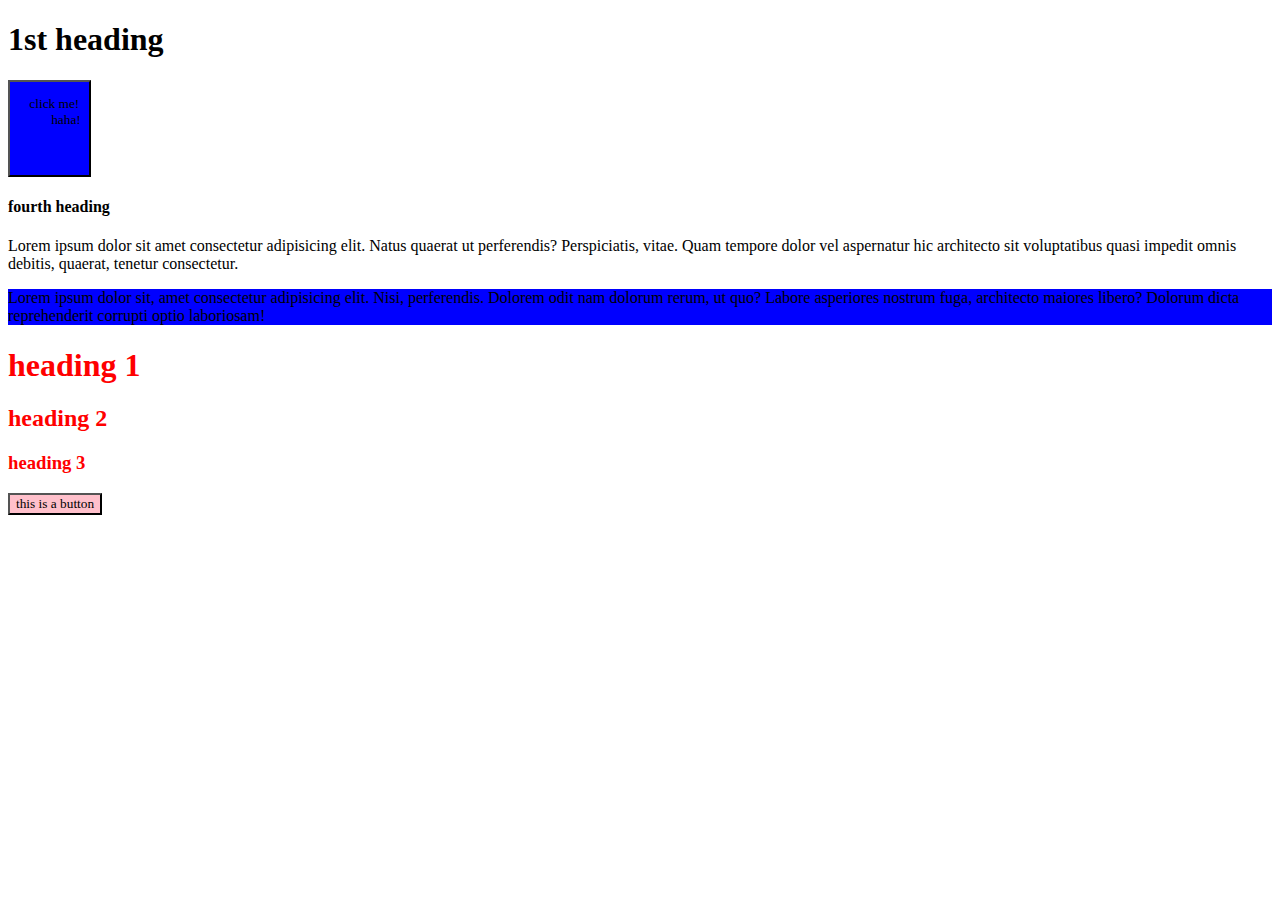
<file: index.html>
<!DOCTYPE html>
<html lang="en">
  <head>
    <meta charset="UTF-8" />
    <meta name="viewport" content="width=device-width, initial-scale=1.0" />
    <title>Document</title>
    <link rel="stylesheet" href="index.css" />
  </head>
  <style>
    button {
      background-color: blue;
    }
  </style>
  <body>
    <h1>1st heading</h1>
    <button>
      <pre>
    click me! 
          haha!

        </pre
      >
    </button>
    <h4 id="fourth">fourth heading</h4>
    <p class="paragraph">
      Lorem ipsum dolor sit amet consectetur adipisicing elit. Natus quaerat ut
      perferendis? Perspiciatis, vitae. Quam tempore dolor vel aspernatur hic
      architecto sit voluptatibus quasi impedit omnis debitis, quaerat, tenetur
      consectetur.
    </p>
    <!--
    Practice 1-->
    <div id="box">
      Lorem ipsum dolor sit, amet consectetur adipisicing elit. Nisi,
      perferendis. Dolorem odit nam dolorum rerum, ut quo? Labore asperiores
      nostrum fuga, architecto maiores libero? Dolorum dicta reprehenderit
      corrupti optio laboriosam!
    </div>
    <!--
    Practice 2-->
    <h1 class="heading">heading 1</h1>
    <h2 class="heading">heading 2</h2>
    <h3 class="heading">heading 3</h3>
    <!--
    Practice 3-->
    <button style="background-color: pink">this is a button</button>
  </body>
</html>
</file>
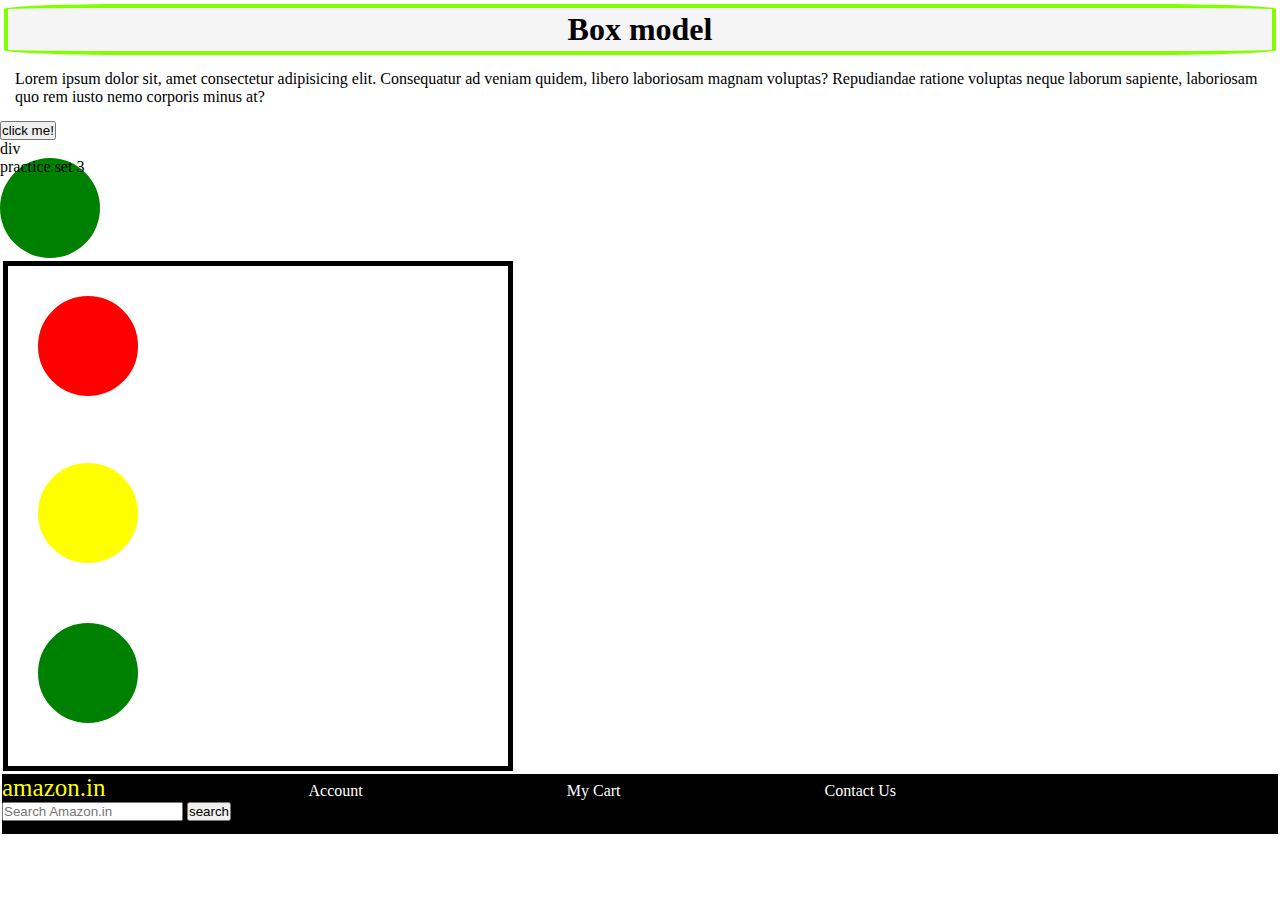
<file: box_model.html>
<!DOCTYPE html>
<html lang="en">
  <head>
    <meta charset="UTF-8" />
    <title>Box Model Demo</title>
    <meta name="viewport" content="width=device-width, initial-scale=1.0" />
    <link rel="stylesheet" href="box_model.css" />
  </head>
  <body>
    <h1>Box model</h1>
    <p>
      Lorem ipsum dolor sit, amet consectetur adipisicing elit. Consequatur ad
      veniam quidem, libero laboriosam magnam voluptas? Repudiandae ratione
      voluptas neque laborum sapiente, laboriosam quo rem iusto nemo corporis
      minus at?
    </p>
    <button>click me!</button>
    <div>div</div>
    <div class="practice3">practice set 3</div>

    <div class="square">
      <div class="c1"></div>
      <div class="c2"></div>
      <div class="c3"></div>
    </div>
    <div id="navbar">
      <a id="logo" href="">amazon.in</a>
      <a href="">Account</a>
      <a href="">My Cart</a>
      <a href="">Contact Us</a>

      <input type="text" placeholder="Search Amazon.in" />
      <button>search</button>
    </div>
  </body>
</html>
</file>
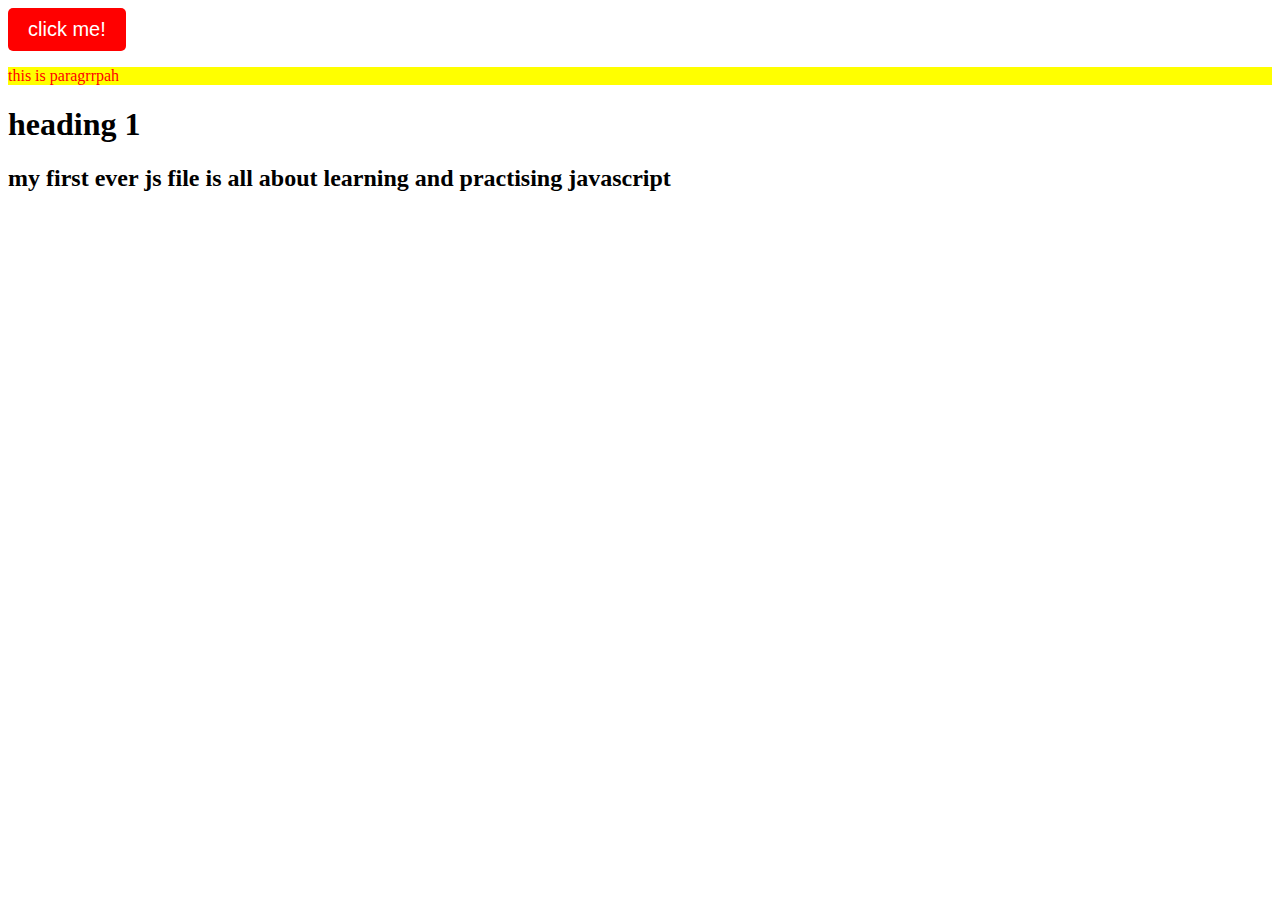
<file: practice.html>
<!DOCTYPE html>
<html lang="en">
  <head>
    <meta charset="UTF-8" />
    <meta name="viewport" content="width=device-width, initial-scale=1.0" />
    <title>Document</title>
    <link rel="stylesheet" href="practice.css" />
  </head>
  <body>
    <p class="para">this is paragrrpah</p>
    <h1 id="head1">heading 1</h1>
    <script src="index.js"></script>
  </body>
</html>
</file>
<file: index.css>
/* h1 {
  color: #ffff00;
}
body {
  background-color: rgb(252, 186, 3);
  background-image: url(https://encrypted-tbn0.gstatic.com/images?q=tbn:ANd9GcQCo3qIAfJOhuu-yzHROQYj5TDqHH37fgzzcg&s);
  background-repeat: no-repeat;
}
button {
  color: #d1be11;

  background-color: tomato;
}
* {
  color: aqua;
}
#fourth {
  color: blue;
}
.paragraph {
  color: green;
} */
* {
  font-family: "Times New Roman";
}
#box {
  background-color: blue;
}
.heading {
  color: red;
  text-decoration: wavy;
}
button {
  background-color: green;
}
.align {
  line-height: normal;
  font-size: 18px;
  text-align: left;
  text-decoration: wavy;
  text-transform: capitalize;
  text-transform: none;
}
a {
  text-decoration: none;
  font-weight: bolder;
  font-family: fantasy;
}
.heading2 {
  font-weight: lighter;
  font-family: Georgia, "Times New Roman", Times, serif;
  font-size: 50px;
}
.heading3 {
  font-weight: 300;
  font-family: "Lucida Sans", "Lucida Sans Regular", "Lucida Grande",
    "Lucida Sans Unicode", Geneva, Verdana, sans-serif;
}
#practice {
  text-align: center;
  text-transform: capitalize;
}
/* practice set 2,2 */
/* * {
  font-family: "Times New Roman", Times, serif;
} */
#outer {
  font-size: 25px;
}
#inner {
  font-size: 10px;
}
</file>
<file: box_model.css>
/* div {
  height: 60px;
  background-color: brown;
  width: 60px;
  border-radius: 50%;
  text-align: center;
  padding: 15px;
  margin: 3px;
} */
/* button {
  height: 23px;
  width: 100px;
  background-color: aqua;
  margin: 2px;
  border-color: blue;
  border-width: 3px;
  border-style: ridge;
  border-radius: 3px;
  border-image: url(https://encrypted-tbn0.gstatic.com/images?q=tbn:ANd9GcQCo3qIAfJOhuu-yzHROQYj5TDqHH37fgzzcg&s);
  border-radius: 50%;
} */
h1 {
  border-radius: 10%;
  background-color: whitesmoke;
  border-width: 4px;
  border-color: chartreuse;
  border-style: solid;
  text-align: center;
  padding: 3px;
  margin: 4px;
}
p {
  margin: 5px;
  padding: 10px;
}
* {
  padding: 0;
  margin: 0;
}
.practice3 {
  height: 100px;
  width: 100px;
  background-color: green;
  border-radius: 50%;
}
a {
  text-decoration: none;
  color: white;
  margin-right: 200px;
}

nav {
  background-color: black;
  color: white;
  height: 60px;
}
.square {
  height: 500px;
  width: 500px;
  border-color: black;
  border: 5px solid;
  margin: 3px;
}

.c1 {
  height: 100px;
  width: 100px;
  border-radius: 50%;
  background-color: red;
  border: 30px solid white;
  margin-bottom: 7px;
}

.c2 {
  height: 100px;
  width: 100px;
  border-radius: 50%;
  background-color: yellow;
  border: 30px solid white;
}
.c3 {
  height: 100px;
  width: 100px;
  border-radius: 50%;
  background-color: green;
  border: 30px solid white;
}
.bar {
  margin: 200px;
}

#navbar {
  margin: 2px;
  height: 60px;
  background-color: black;
  color: white;
}
#logo {
  color: yellow;
  font-size: 25px;
}
</file>
<file: practice.css>
.para {
  color: #333;
}

.new_class {
  color: red;
  background-color: yellow;
}
</file>
